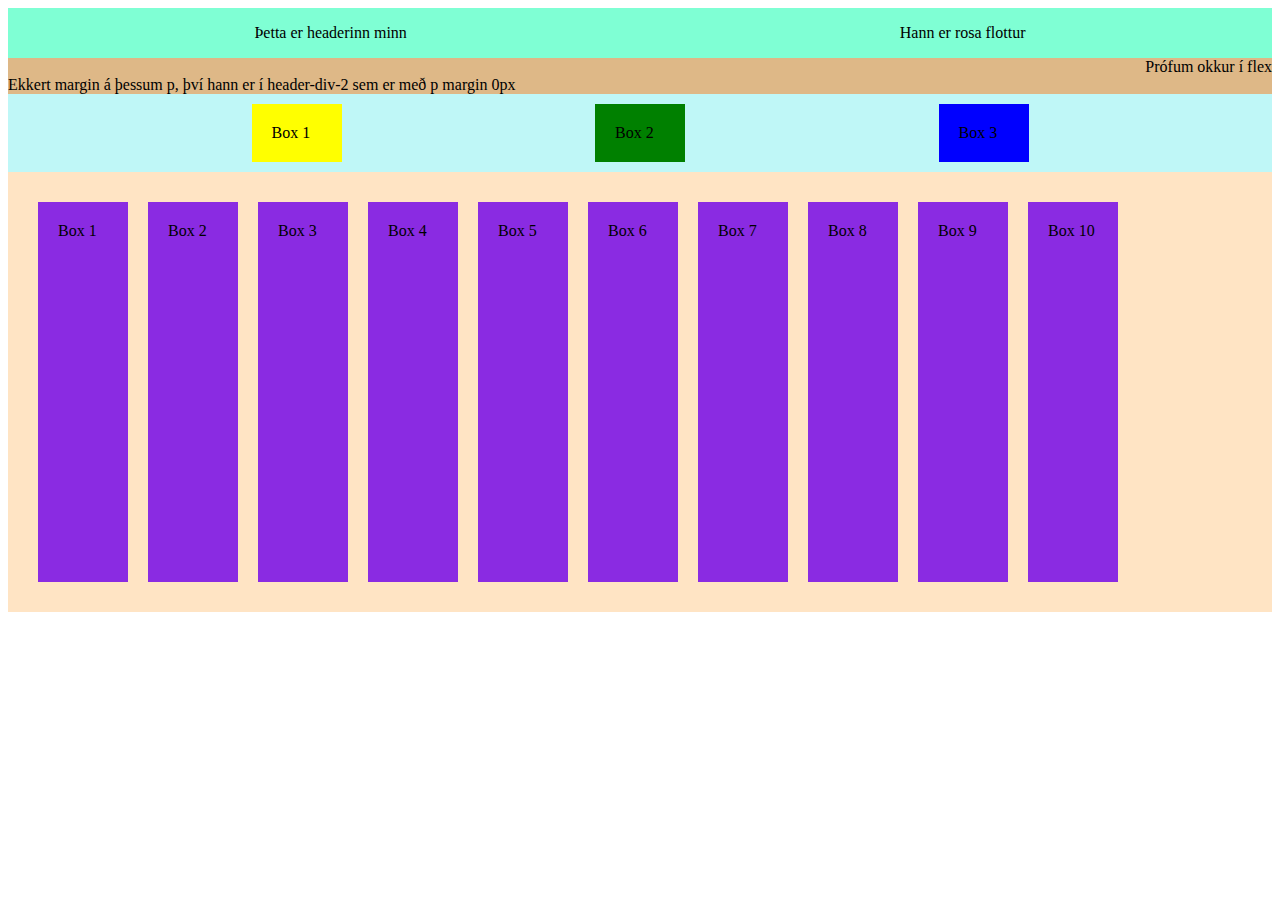
<file: index.html>
<!DOCTYPE html>
<html lang="en">
<head>
    <meta charset="UTF-8">
    <meta name="viewport" content="width=device-width, initial-scale=1.0">
    <title>Tími 6 Flexbox</title>
    <link rel="stylesheet" href="/styles.css">
</head>

<body>
    <header>
        <section>
        <div class="header-div">
            <p>Þetta er headerinn minn</p>
            <p>Hann er rosa flottur</p>
        </div>
        </section>
        <!--comment svona í html-->
        <section>
            <div class="header-div-2">
                <p>Prófum okkur í flex</p>
                <p class="p-2">Ekkert margin á þessum p, því hann er í header-div-2 sem er með p margin 0px</p>
            </div>
        </section>
    </header>
    <main>
        <section class="box-container">
            <!-- hægt að hafa fleiri en einn clasa í línu, einfaldlega aðskilið með bili -->
            <div class="box box1">
                Box 1
            </div>
            <div class="box box2">
                Box 2
            </div>
            <div class="box box3">
                Box 3
            </div>
        </section>
        <section class="box-container-2">
            <div class="box">Box 1</div>
            <div class="box">Box 2</div>
            <div class="box">Box 3</div>
            <div class="box">Box 4</div>
            <div class="box">Box 5</div>
            <div class="box">Box 6</div>
            <div class="box">Box 7</div>
            <div class="box">Box 8</div>
            <div class="box">Box 9</div>
            <div class="box">Box 10</div>
        </section>
        <section></section>
    </main>
</body>
</html>
</file>
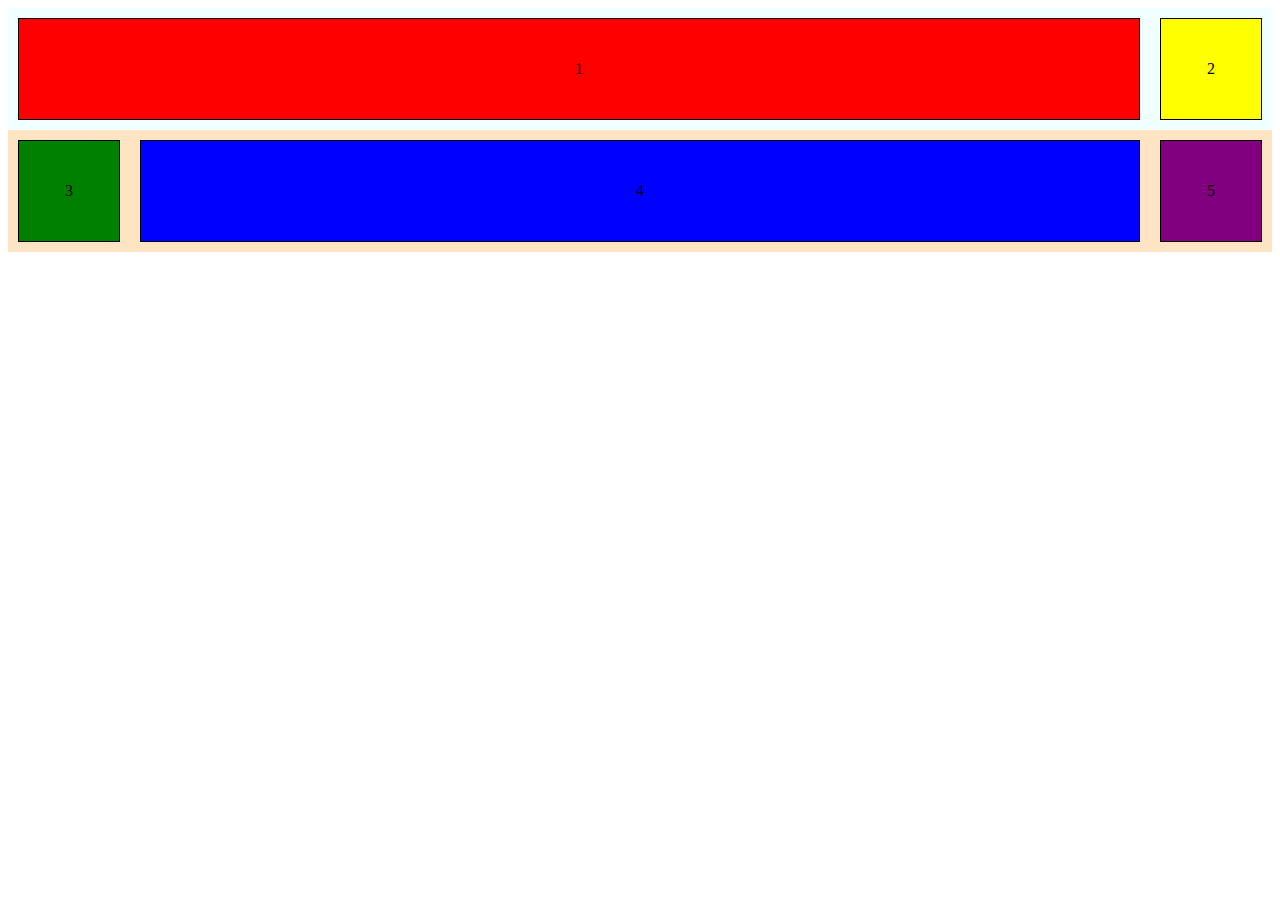
<file: flexbox.html>
<!DOCTYPE html>

<html>
  <head>
    <title>Flexbox</title>
    <style>
      .box-container{
        background-color: aquamarine;
        display: flex;
        flex-direction: column

        
      }
      .box {
        display: flex;
        justify-content: center;
        align-items: center;
        width: 100px;
        height: 100px;
        border: 1px solid black;
        margin: 10px;
        flex-wrap: wrap;
      }
      .box-1 {
        background: red;
        flex-grow: 2;
      }
      .box-2 {
        background: yellow;
      }
      .box-3 {
        background: green;
      }
      .box-4 {
        background: blue;
        flex-grow: 3;
      }
      .box-5 {
        background: purple;
        
      }
      .line1{
        display: flex;
        background-color: azure;
        flex-direction: row;
        
      }
      .line2{
        display: flex;
        background-color: bisque;
        flex-flow: row no-wrap;
      }
      
      

      

    </style>
  </head>
  <body>
    <div class="box-container">
      <div class="line1">
        <div class="box box-1">
          <p>1</p></div>
        <div class="box box-2">
          <p>2</p></div>
      </div>
      <div class="line2">
        <div class="box box-3">
          <p>3</p></div>
        <div class="box box-4">
          <p>4</p></div>
        <div class="box box-5">
          <p>5</p></div>
      </div>
    </div>
  </body>
</html>
</file>
<file: styles.css>
/*Header CSS*/
.header-div{
    background-color: aquamarine;
    display: flex;
    justify-content: space-around;
}
.header-div-2{
    background-color: burlywood;
    width: 100%;
    display: flex;
    flex-direction: column;
    align-items: flex-end;
}
.header-div-2 p {
    margin: 0px;
}
    
header{
    display: flex;
    flex-direction: column;
    height: min-content;
}
/* hér er hægt að gera allaskonar athugasemdir í css*/

.p-2{
    align-self: flex-start;
    width: 50%;
}

/*main CSS*/
/* Fyrstu boxin */
.box-container{
    background-color: #bff7f7;
    display: flex;
    flex-wrap: wrap;
    align-items: center;
    justify-content: space-evenly;
    /* justify content virkar bara þegar stuffið er í línu frekar en column */

}
.box{
    display: flex;
    padding: 20px;
    width: 50px;
    background-color: blueviolet;
    margin: 10px;
   
}
.box1{
    background-color: yellow;
}
.box2{
    background-color: green;
}
.box3{
    background-color: blue;
}
/* Seinni boxin */
.box-container-2{
    background-color: bisque;
    padding: 20px;
    height: 400px;
    display: flex;
    flex-wrap: wrap;
    align-content: stretch;
}


/* ctrl + k +c gerir svona komment */
</file>
